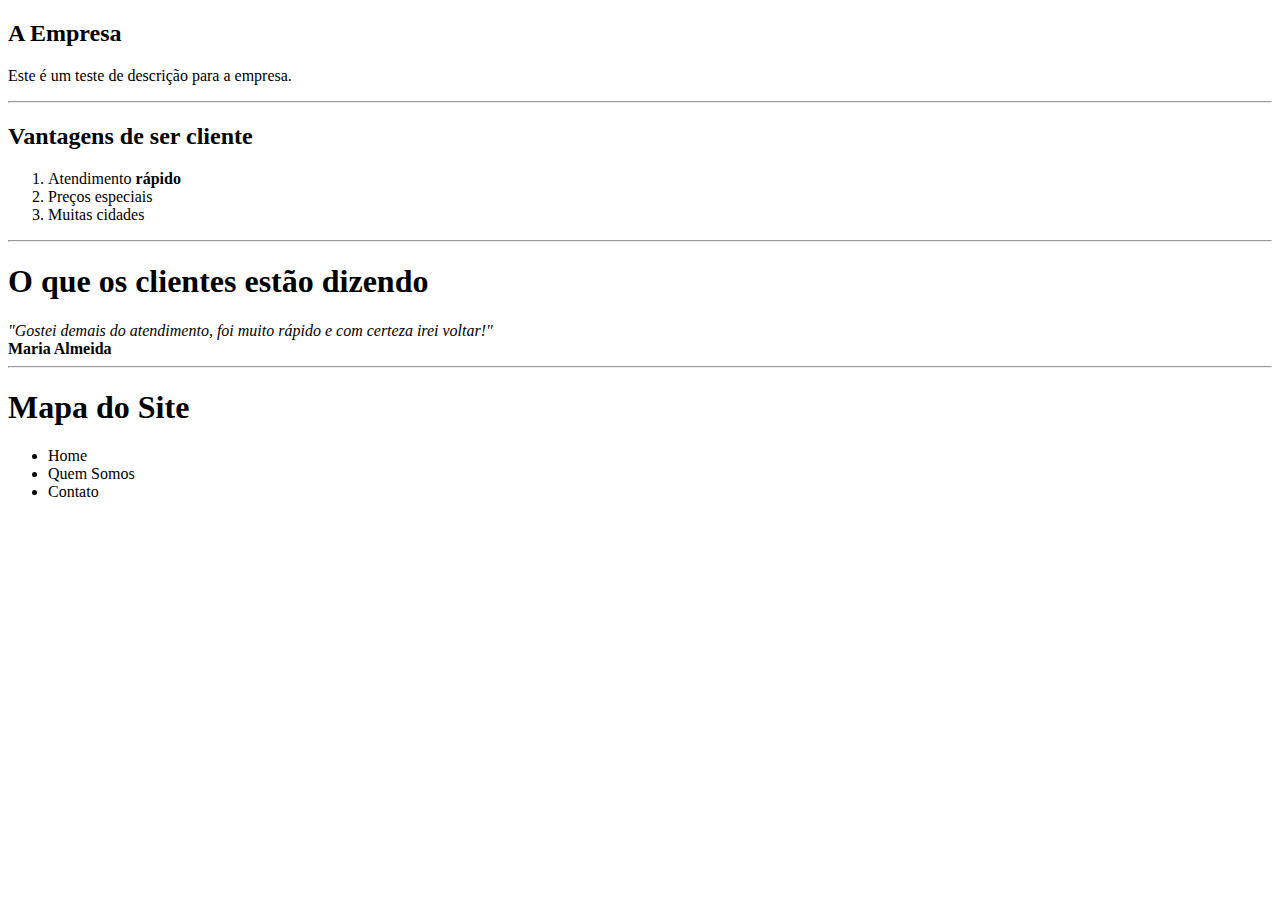
<file: HTML5/index.html>
<!doctype html>
<html>
    <header>
        <title>Meu site</title>
        <meta charset="utf8">
    </header>
    <body>
        <h2>A Empresa</h2>
        <p>Este é um teste de descrição para a empresa.</p>
        <hr>
        <h2>Vantagens de ser cliente</h2>
        <ol>
            <li>Atendimento <strong>rápido</strong></li>
            <li>Preços especiais</li>
            <li>Muitas cidades</li>
        </ol><hr>
        <h1>O que os clientes estão dizendo</h1>
        <em>"Gostei demais do atendimento, foi muito rápido e com certeza irei voltar!"</em><br>
        <strong>Maria Almeida</strong>
        <hr>
        <h1>Mapa do Site</h1>
        <ul>
            <li>Home</li>
            <li>Quem Somos</li>
            <li>Contato</li>
        </ul>
    </body>
</html>
</file>
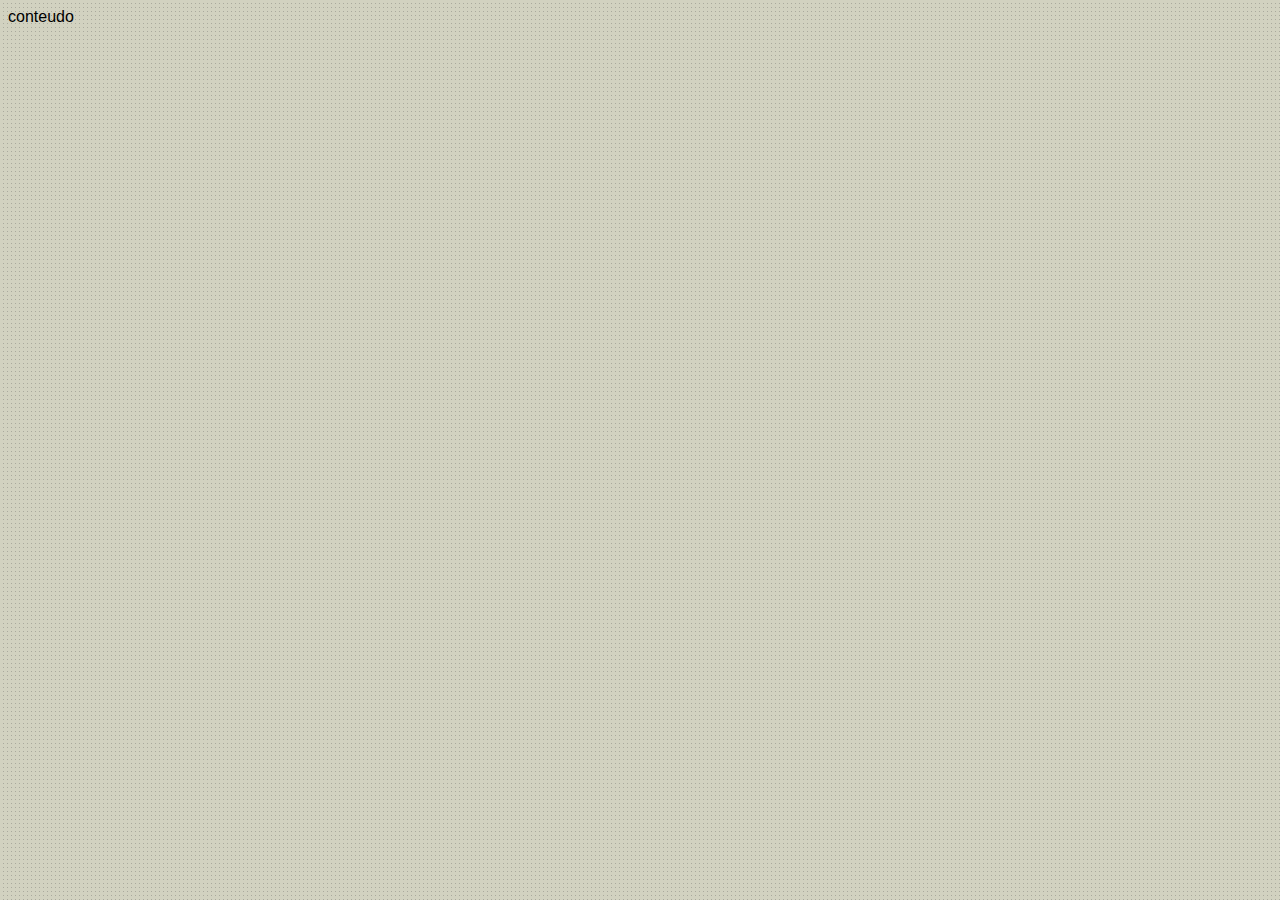
<file: Projeto AnnaBella/index.html>
<!DOCTYPE html>
<html>
    <head>
        <title>Anna Bella Oficial</title>
        <meta charset="utf-8">
        <link rel="stylesheet" type="text/css" href="estilo.css">
    </head>
    <body>
        <div id="principal">
            conteudo
        </div>
    </body>
</html>
</file>
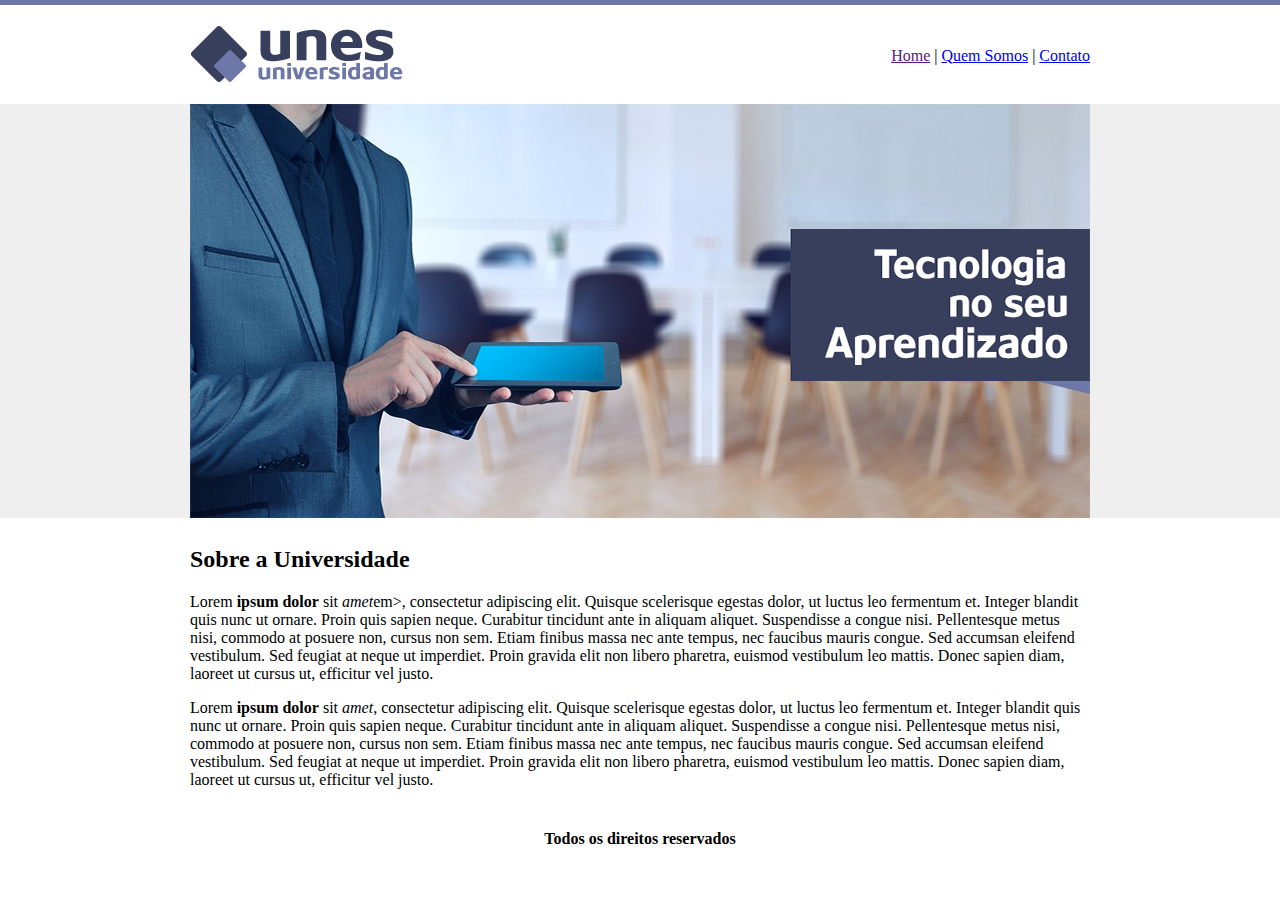
<file: Projeto UNES/index.html>
<!DOCTYPE html>
<html>
    <head>
        <title>UNES - Página Principal</title>
        <meta charset="utf-8">
    </head>
    <body background="imagens/fundo.png">
        <table border="0" width="900" align="center">
            <tr>
                <td height="89">
                    <img src="imagens/logo.png">
                </td>
                <td align="right">
                    <a href="">Home</a> | 
                    <a href="quem-somos.html">Quem Somos</a> | 
                    <a href="contato.html">Contato</a>
                </td>
            </tr>
            <tr>
                <td colspan="2">
                    <img src="imagens/capa.png">
                </td>
            </tr>
            <tr>
                <td colspan="2">
                    <h2>Sobre a Universidade</h2>
                    <p>
                        Lorem <strong>ipsum dolor</strong> sit <em>amet</em>em>, consectetur adipiscing elit. Quisque scelerisque egestas 
                        dolor, ut luctus leo fermentum et. Integer blandit quis nunc ut ornare. Proin quis
                        sapien neque. Curabitur tincidunt ante in aliquam aliquet. Suspendisse a congue nisi.
                        Pellentesque metus nisi, commodo at posuere non, cursus non sem. Etiam finibus massa 
                        nec ante tempus, nec faucibus mauris congue. Sed accumsan eleifend vestibulum. Sed 
                        feugiat at neque ut imperdiet. Proin gravida elit non libero pharetra, euismod 
                        vestibulum leo mattis. Donec sapien diam, laoreet ut cursus ut, efficitur vel justo.
                    </p>
                    <p>
                        Lorem <strong>ipsum dolor</strong> sit <em>amet</em>, consectetur adipiscing elit. Quisque scelerisque egestas 
                        dolor, ut luctus leo fermentum et. Integer blandit quis nunc ut ornare. Proin quis
                        sapien neque. Curabitur tincidunt ante in aliquam aliquet. Suspendisse a congue nisi.
                        Pellentesque metus nisi, commodo at posuere non, cursus non sem. Etiam finibus massa 
                        nec ante tempus, nec faucibus mauris congue. Sed accumsan eleifend vestibulum. Sed 
                        feugiat at neque ut imperdiet. Proin gravida elit non libero pharetra, euismod 
                        vestibulum leo mattis. Donec sapien diam, laoreet ut cursus ut, efficitur vel justo.
                    </p>
                </td>
            </tr>
            <tr>
                <td colspan="2" align="center">
                    <h4>Todos os direitos reservados</h4>
                </td>
            </tr>
        </table>
    </body>
</html>
</file>
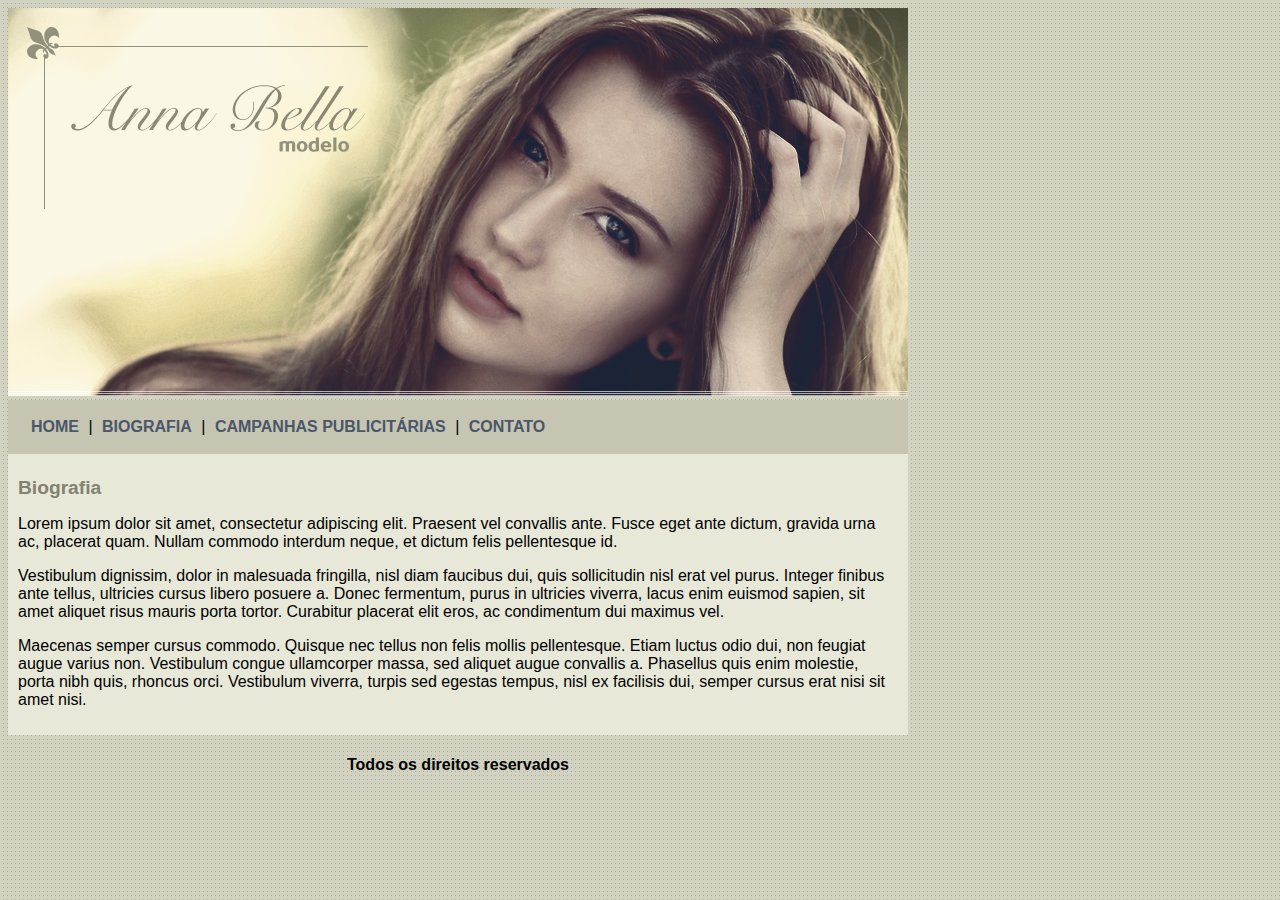
<file: Projeto AnnaBella/biografia.html>
<!DOCTYPE html>
<html>
    <head>
        <title>Anna Bella Oficial - Biografia</title>
        <meta charset="utf-8">
        <link rel="stylesheet" type="text/css" href="estilo.css">
    </head>
    <body>
        <div id="principal">
            <img src="imagens/capa.png">
			<div id="menu">
				<a href="index.html">HOME</a> |
				<a href="biografia.html">BIOGRAFIA</a> |
				<a href="campanhas-publicitarias.html">CAMPANHAS PUBLICITÁRIAS</a> |
				<a href="contato.html">CONTATO</a>
			</div>
			<div id="conteudo"><!-- início do conteúdo //-->
				<h1>Biografia</h1>
				<p>
					Lorem ipsum dolor sit amet, consectetur adipiscing elit. Praesent vel convallis ante. 
					Fusce eget ante dictum, gravida urna ac, placerat quam. Nullam commodo interdum neque, 
					et dictum felis pellentesque id.
				</p>
				<p>
					Vestibulum dignissim, dolor in malesuada fringilla, 
					nisl diam faucibus dui, quis sollicitudin nisl erat vel purus. Integer finibus ante tellus, 
					ultricies cursus libero posuere a. Donec fermentum, purus in ultricies viverra, lacus enim 
					euismod sapien, sit amet aliquet risus mauris porta tortor. Curabitur placerat elit eros, 
					ac condimentum dui maximus vel.
				</p>
				<p>
					Maecenas semper cursus commodo. Quisque nec tellus non felis 
					mollis pellentesque. Etiam luctus odio dui, non feugiat augue varius non. Vestibulum congue 
					ullamcorper massa, sed aliquet augue convallis a. Phasellus quis enim molestie, porta nibh 
					quis, rhoncus orci. Vestibulum viverra, turpis sed egestas tempus, nisl ex facilisis dui, 
					semper cursus erat nisi sit amet nisi.
				</p>
			</div><!-- fim do conteúdo //-->
			<div id="rodape">
				<h4 class="centralizar">Todos os direitos reservados</h4>
			</div>
        </div>
    </body>
</html>
</file>
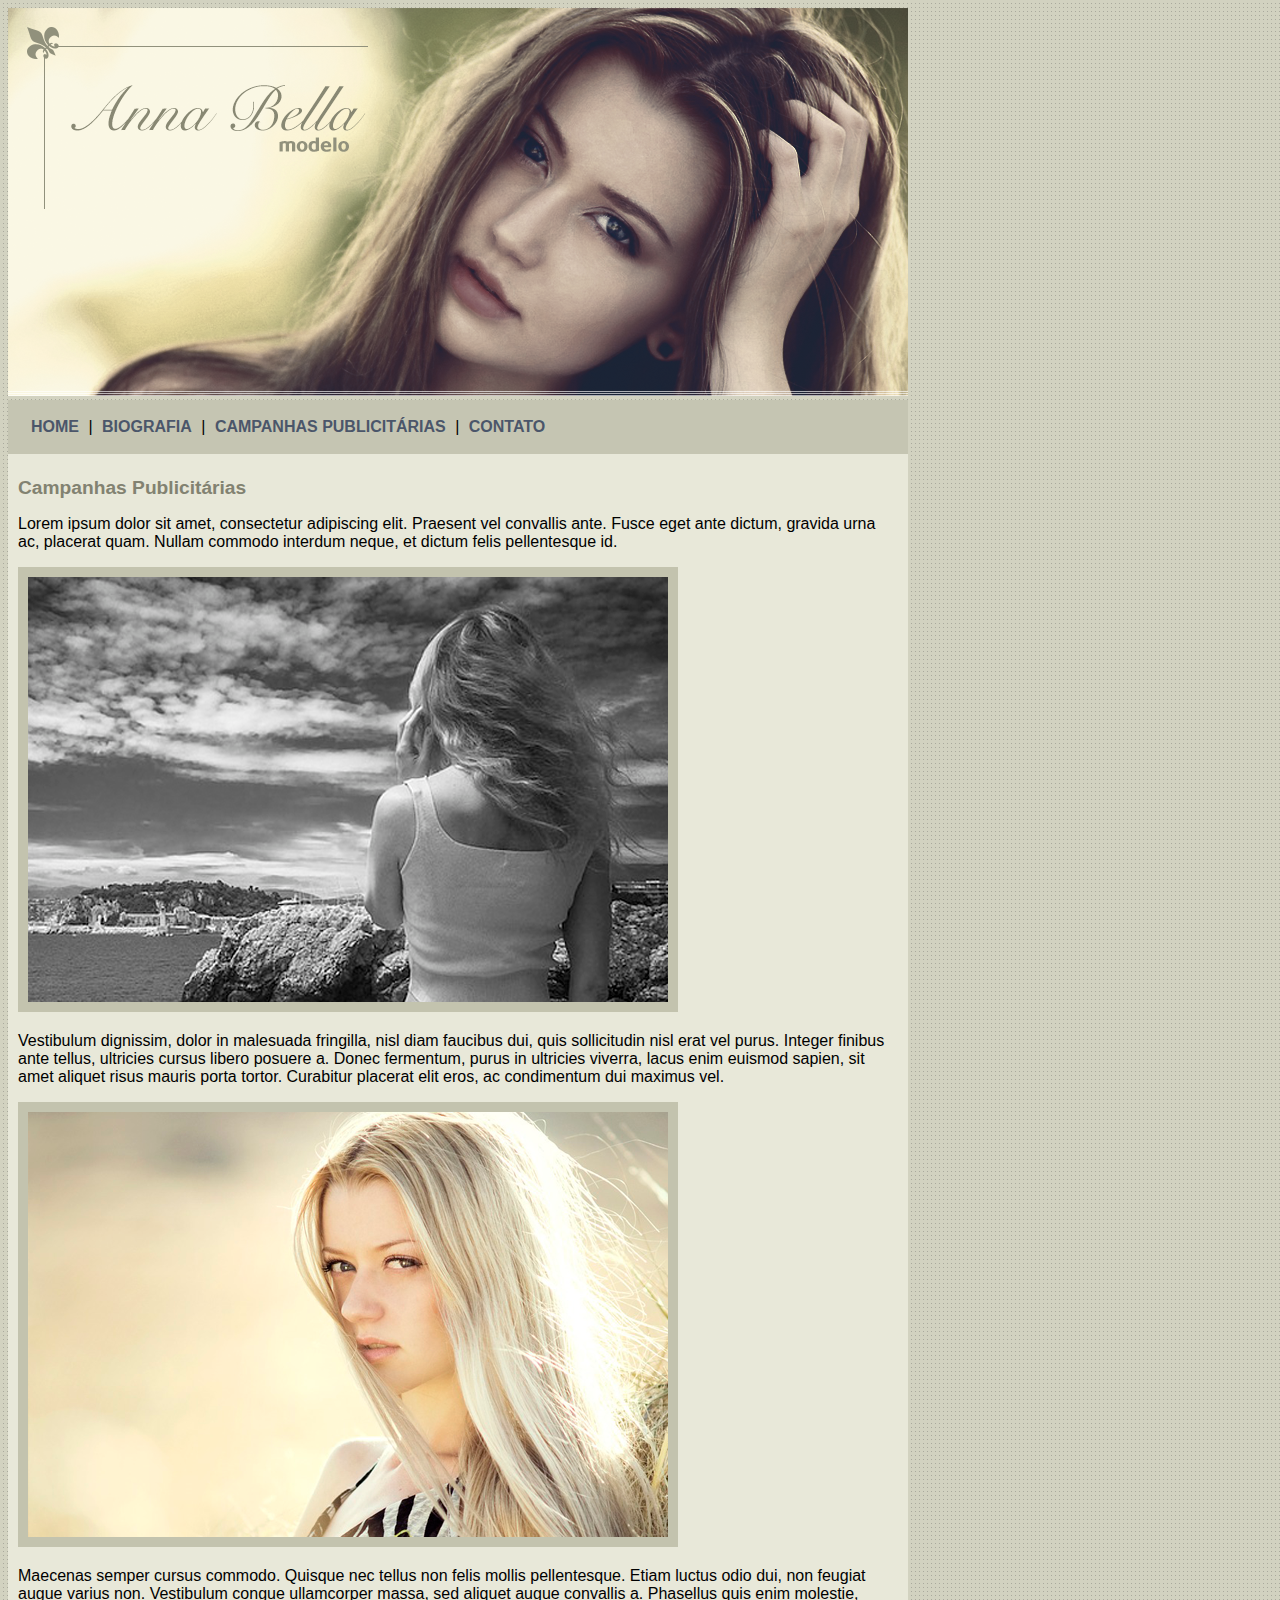
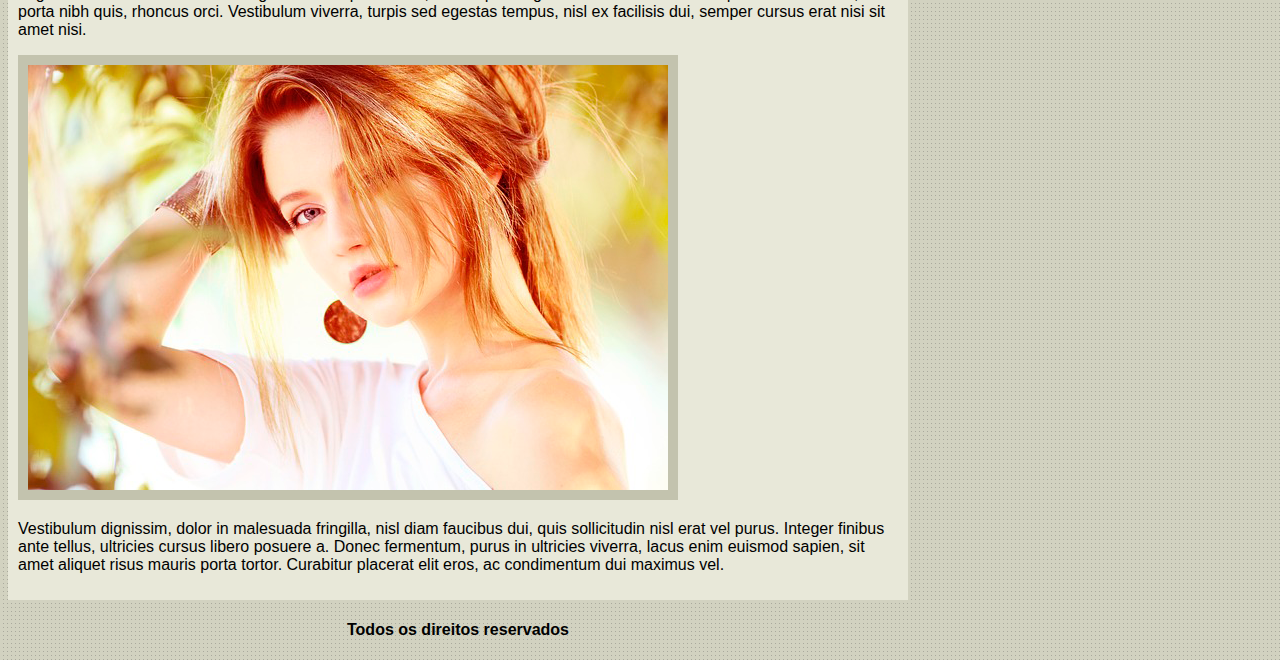
<file: Projeto AnnaBella/campanhas-publicitarias.html>
<!DOCTYPE html>
<html>
    <head>
        <title>Anna Bella Oficial - Campanhas Publicitárias</title>
        <meta charset="utf-8">
        <link rel="stylesheet" type="text/css" href="estilo.css">
    </head>
    <body>
        <div id="principal">
            <img src="imagens/capa.png">
			<div id="menu">
				<a href="index.html">HOME</a> |
				<a href="biografia.html">BIOGRAFIA</a> |
				<a href="campanhas-publicitarias.html">CAMPANHAS PUBLICITÁRIAS</a> |
				<a href="contato.html">CONTATO</a>
			</div>
			<div id="conteudo"><!-- início do conteúdo //-->
				<h1>Campanhas Publicitárias</h1>
				<p>
					Lorem ipsum dolor sit amet, consectetur adipiscing elit. Praesent vel convallis ante. 
					Fusce eget ante dictum, gravida urna ac, placerat quam. Nullam commodo interdum neque, 
					et dictum felis pellentesque id.
				</p>
				<img src="imagens/foto1.png" class="img-campanha">
				<p>
					Vestibulum dignissim, dolor in malesuada fringilla, 
					nisl diam faucibus dui, quis sollicitudin nisl erat vel purus. Integer finibus ante tellus, 
					ultricies cursus libero posuere a. Donec fermentum, purus in ultricies viverra, lacus enim 
					euismod sapien, sit amet aliquet risus mauris porta tortor. Curabitur placerat elit eros, 
					ac condimentum dui maximus vel.
				</p>
				<img src="imagens/foto2.png" class="img-campanha">
				<p>
					Maecenas semper cursus commodo. Quisque nec tellus non felis 
					mollis pellentesque. Etiam luctus odio dui, non feugiat augue varius non. Vestibulum congue 
					ullamcorper massa, sed aliquet augue convallis a. Phasellus quis enim molestie, porta nibh 
					quis, rhoncus orci. Vestibulum viverra, turpis sed egestas tempus, nisl ex facilisis dui, 
					semper cursus erat nisi sit amet nisi.
				</p>
				<img src="imagens/foto3.png" class="img-campanha">
				<p>
					Vestibulum dignissim, dolor in malesuada fringilla, 
					nisl diam faucibus dui, quis sollicitudin nisl erat vel purus. Integer finibus ante tellus, 
					ultricies cursus libero posuere a. Donec fermentum, purus in ultricies viverra, lacus enim 
					euismod sapien, sit amet aliquet risus mauris porta tortor. Curabitur placerat elit eros, 
					ac condimentum dui maximus vel.
				</p>
			</div><!-- fim do conteúdo //-->
			<div id="rodape">
				<h4 class="centralizar">Todos os direitos reservados</h4>
			</div>
        </div>
    </body>
</html>
</file>
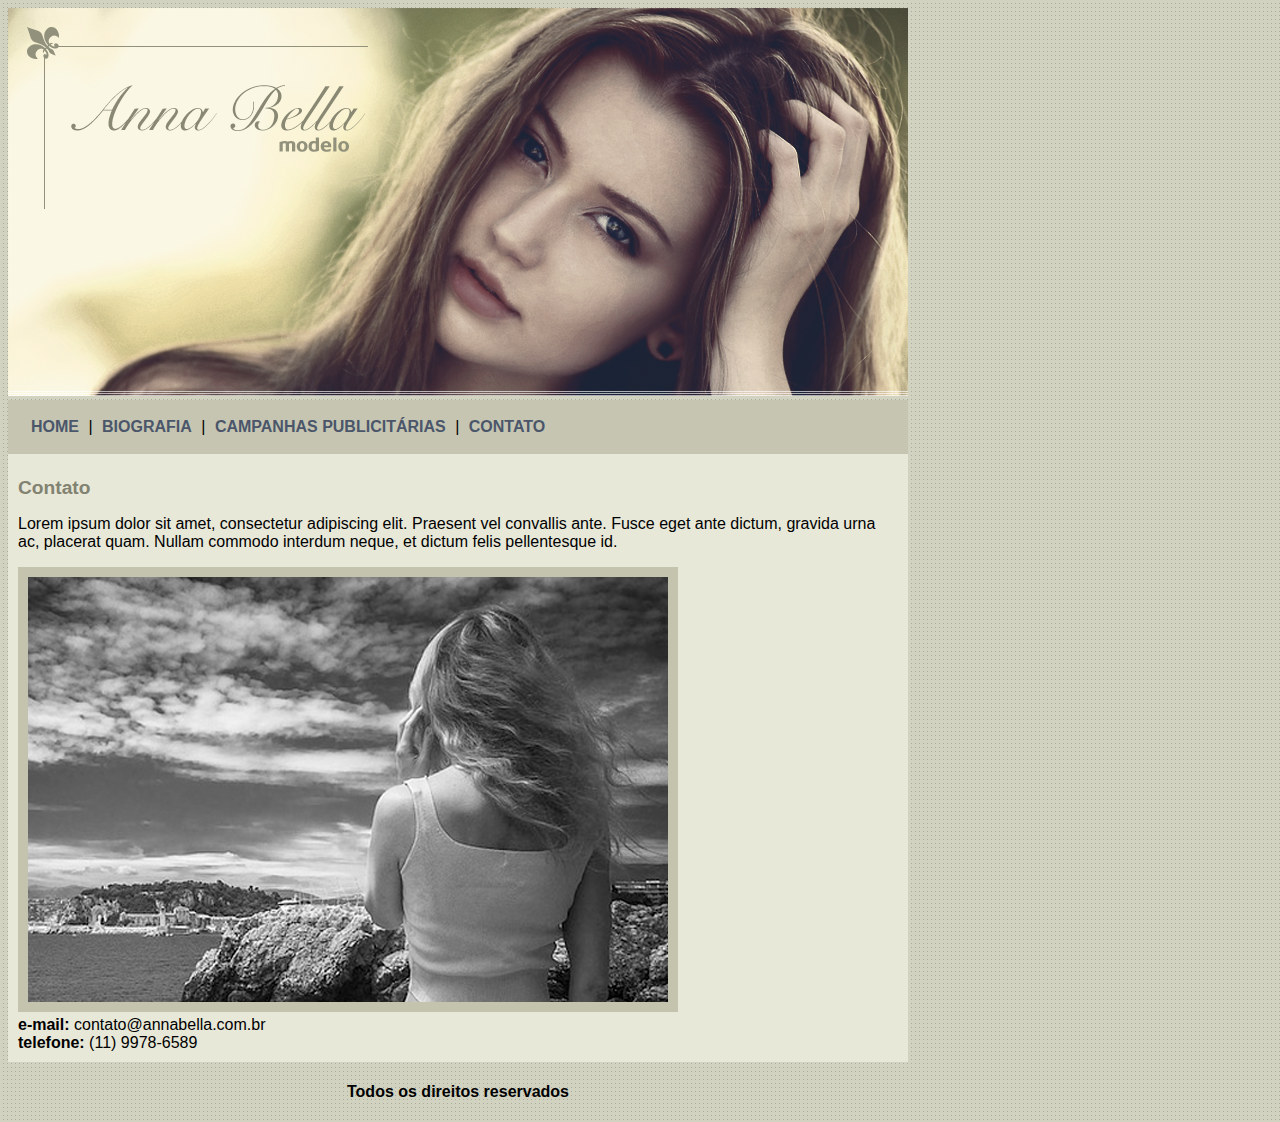
<file: Projeto AnnaBella/contato.html>
<!DOCTYPE html>
<html>
    <head>
        <title>Anna Bella Oficial - Contato</title>
        <meta charset="utf-8">
        <link rel="stylesheet" type="text/css" href="estilo.css">
    </head>
    <body>
        <div id="principal">
            <img src="imagens/capa.png">
			<div id="menu">
				<a href="index.html">HOME</a> |
				<a href="biografia.html">BIOGRAFIA</a> |
				<a href="campanhas-publicitarias.html">CAMPANHAS PUBLICITÁRIAS</a> |
				<a href="contato.html">CONTATO</a>
			</div>
			<div id="conteudo"><!-- início do conteúdo //-->
				<h1>Contato</h1>
				<p>
					Lorem ipsum dolor sit amet, consectetur adipiscing elit. Praesent vel convallis ante. 
					Fusce eget ante dictum, gravida urna ac, placerat quam. Nullam commodo interdum neque, 
					et dictum felis pellentesque id.
				</p>
				<img src="imagens/foto1.png" class="img-campanha">
				<div>
					<strong>e-mail:</strong> contato@annabella.com.br<br>
					<strong>telefone:</strong> (11) 9978-6589
				</div>
			</div><!-- fim do conteúdo //-->
			<div id="rodape">
				<h4 class="centralizar">Todos os direitos reservados</h4>
			</div>
        </div>
    </body>
</html>
</file>
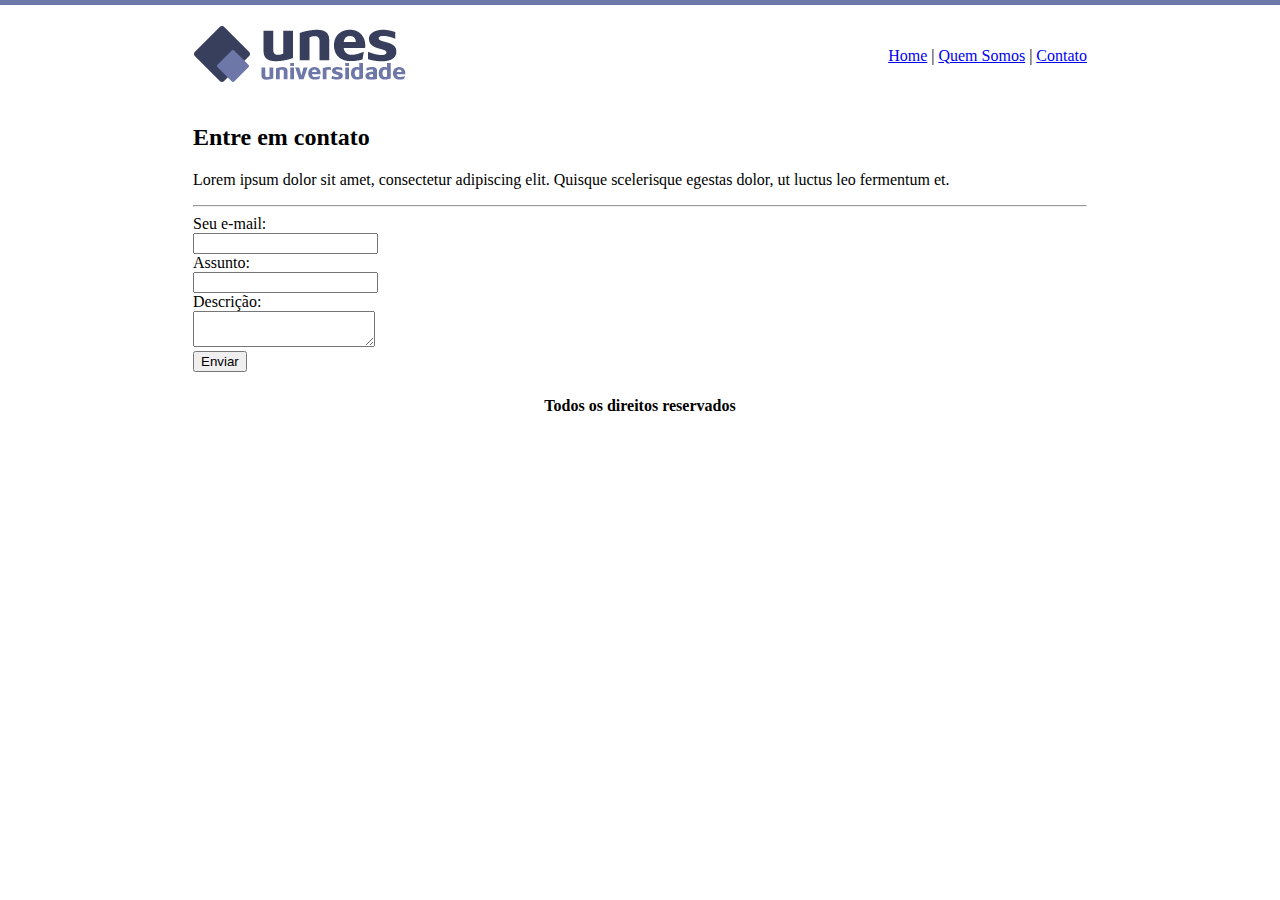
<file: Projeto UNES/contato.html>
<!DOCTYPE html>
<html>
    <head>
        <title>UNES - Contato</title>
        <meta charset="utf-8">
    </head>
    <body background="imagens/fundo2.png">
        <table border="0" width="900" align="center">
            <tr>
                <td height="89">
                    <img src="imagens/logo.png">
                </td>
                <td align="right">
                    <a href="index.html">Home</a> | 
                    <a href="quem-somos.html">Quem Somos</a> | 
                    <a href="contato.html">Contato</a>
                </td>
            </tr>
            <tr>
                <td colspan="2">
                    <h2>Entre em contato</h2>
                    <p>
                        Lorem ipsum dolor sit amet, consectetur adipiscing elit. Quisque scelerisque egestas 
                        dolor, ut luctus leo fermentum et.
                    </p>
                    <hr>
                    <form>
                        Seu e-mail:<br>
                        <input type="text" name="email"><br>
                        Assunto:<br>
                        <input type="text" name="assunto"><br>
                        Descrição:<br>
                        <textarea></textarea><br>
                        <input type="submit" value="Enviar">
                    </form>
                </td>
            </tr>
            <tr>
                <td colspan="2" align="center">
                    <h4>Todos os direitos reservados</h4>
                </td>
            </tr>
        </table>
    </body>
</html>
</file>
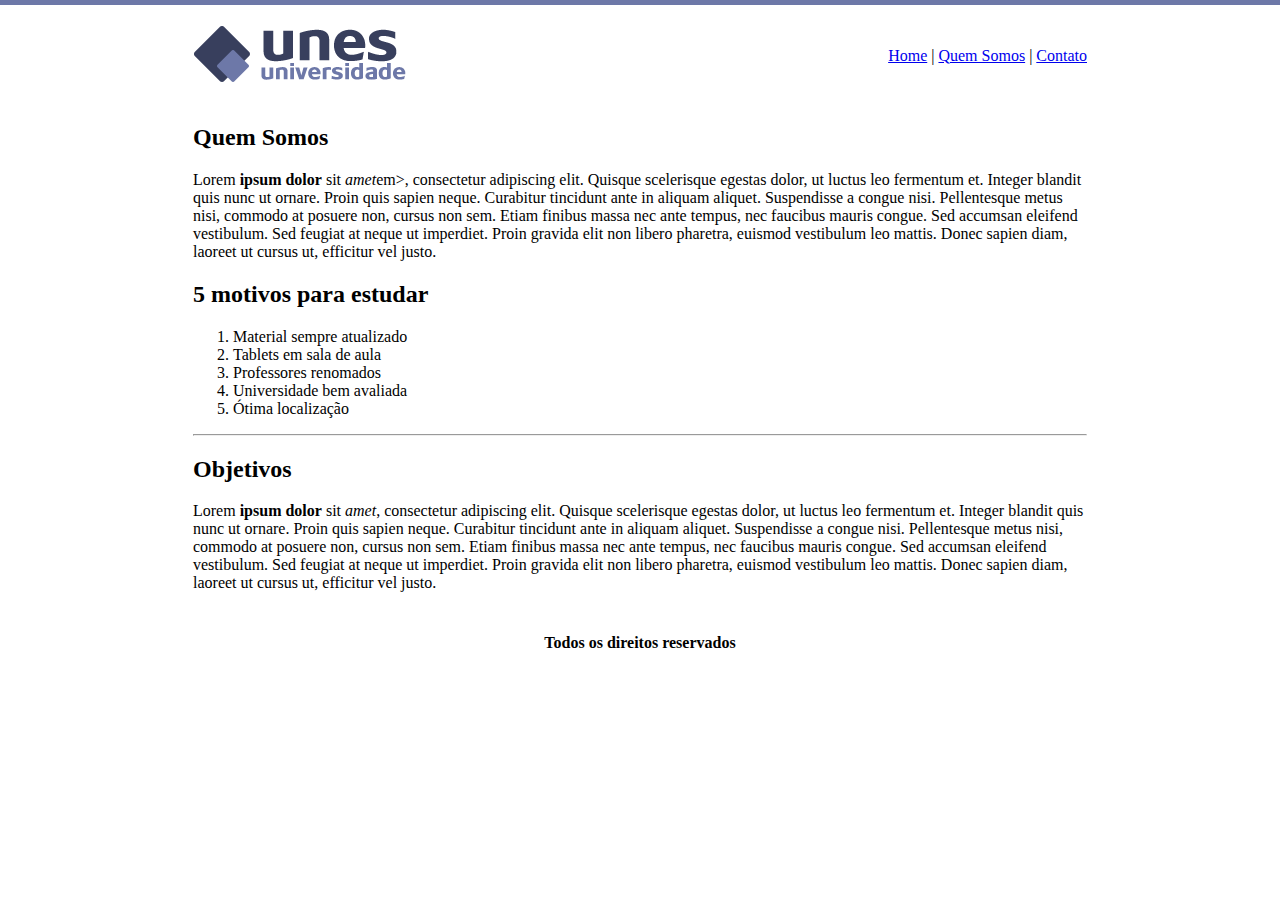
<file: Projeto UNES/quem-somos.html>
<!DOCTYPE html>
<html>
    <head>
        <title>UNES - Quem Somos</title>
        <meta charset="utf-8">
    </head>
    <body background="imagens/fundo2.png">
        <table border="0" width="900" align="center">
            <tr>
                <td height="89">
                    <img src="imagens/logo.png">
                </td>
                <td align="right">
                    <a href="index.html">Home</a> | 
                    <a href="quem-somos.html">Quem Somos</a> | 
                    <a href="contato.html">Contato</a>
                </td>
            </tr>
            <tr>
                <td colspan="2">
                    <h2>Quem Somos</h2>
                    <p>
                        Lorem <strong>ipsum dolor</strong> sit <em>amet</em>em>, consectetur adipiscing elit. Quisque scelerisque egestas 
                        dolor, ut luctus leo fermentum et. Integer blandit quis nunc ut ornare. Proin quis
                        sapien neque. Curabitur tincidunt ante in aliquam aliquet. Suspendisse a congue nisi.
                        Pellentesque metus nisi, commodo at posuere non, cursus non sem. Etiam finibus massa 
                        nec ante tempus, nec faucibus mauris congue. Sed accumsan eleifend vestibulum. Sed 
                        feugiat at neque ut imperdiet. Proin gravida elit non libero pharetra, euismod 
                        vestibulum leo mattis. Donec sapien diam, laoreet ut cursus ut, efficitur vel justo.
                    </p>
                    <h2>5 motivos para estudar</h2>
                    <ol>
                        <li>Material sempre atualizado</li>
                        <li>Tablets em sala de aula</li>
                        <li>Professores renomados</li>
                        <li>Universidade bem avaliada</li>
                        <li>Ótima localização</li>
                    </ol>
                    <hr>
                    <h2>Objetivos</h2>
                    <p>
                        Lorem <strong>ipsum dolor</strong> sit <em>amet</em>, consectetur adipiscing elit. Quisque scelerisque egestas 
                        dolor, ut luctus leo fermentum et. Integer blandit quis nunc ut ornare. Proin quis
                        sapien neque. Curabitur tincidunt ante in aliquam aliquet. Suspendisse a congue nisi.
                        Pellentesque metus nisi, commodo at posuere non, cursus non sem. Etiam finibus massa 
                        nec ante tempus, nec faucibus mauris congue. Sed accumsan eleifend vestibulum. Sed 
                        feugiat at neque ut imperdiet. Proin gravida elit non libero pharetra, euismod 
                        vestibulum leo mattis. Donec sapien diam, laoreet ut cursus ut, efficitur vel justo.
                    </p>
                </td>
            </tr>
            <tr>
                <td colspan="2" align="center">
                    <h4>Todos os direitos reservados</h4>
                </td>
            </tr>
        </table>
    </body>
</html>
</file>
<file: Projeto AnnaBella/estilo.css>
body {
    background: #d2d2c1 url('imagens/fundo.png');
    font: 16px Arial, Helvetica, sans-serif;
}

#principal {
    width: 900px;
}

#menu {
	background: #C5C5B2;
	padding: 18px;
}

#conteudo {
	background: #e8e8d9;
	padding:10px;
}

a {
	color: #4b566a;
	text-decoration: none;
	font-weight: bold;
	padding: 5px;
}

.centralizar {
	text-align: center;
}

.img-campanha {
	border: 10px solid #c3c3ae;
}

h1 {
	color: #828271;
	font-size: 1.2em;
}
</file>
